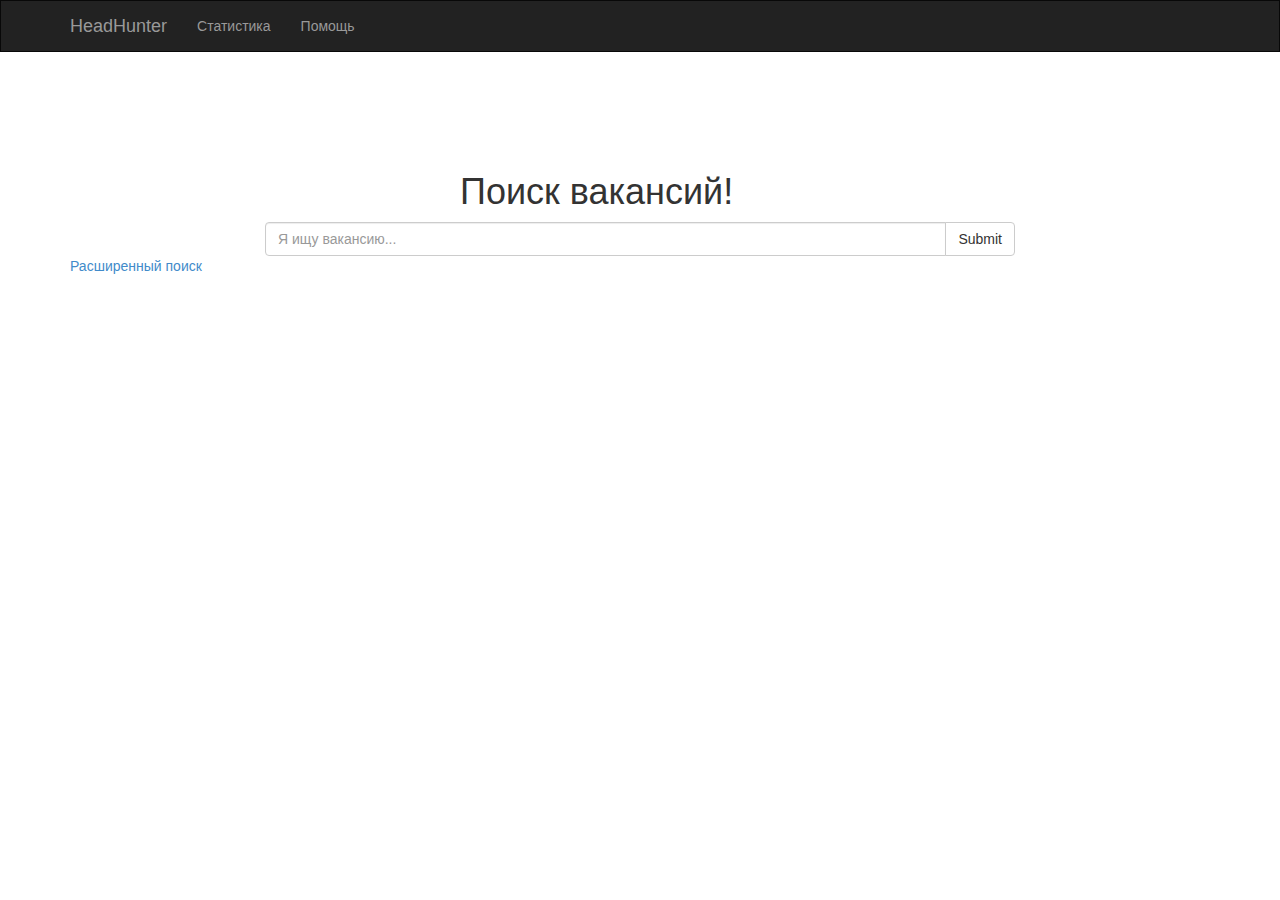
<file: src/main/webapp/hh/index.html>
<!DOCTYPE html>
<html lang="en">
<head>
    <meta charset="utf-8">
    <meta http-equiv="X-UA-Compatible" content="IE=edge">
    <meta name="viewport" content="width=device-width, initial-scale=1">
    <meta name="description" content="">
    <meta name="author" content="">
    <link rel="shortcut icon" href="../../assets/ico/favicon.ico">

    <title>Starter Template for Bootstrap</title>
    <link href="css/style.css" rel="stylesheet">
    <!-- Bootstrap core CSS -->
    <!--<link href="css/bootstrap.min.css" rel="stylesheet">-->

    <!-- Just for debugging purposes. Don't actually copy this line! -->
    <!--[if lt IE 9]>
    <script src="js/ie8-responsive-file-warning.js"></script><![endif]-->

    <!-- HTML5 shim and Respond.js IE8 support of HTML5 elements and media queries -->
    <!--[if lt IE 9]>
    <script src="https://oss.maxcdn.com/libs/html5shiv/3.7.0/html5shiv.js"></script>
    <script src="https://oss.maxcdn.com/libs/respond.js/1.4.2/respond.min.js"></script>
    <![endif]-->
</head>

<body>

<div class="navbar navbar-inverse" role="navigation">
    <div class="container">
        <div class="navbar-header">
            <button type="button" class="navbar-toggle" data-toggle="collapse" data-target=".navbar-collapse">
                <span class="sr-only">Toggle navigation</span>
                <span class="icon-bar"></span>
                <span class="icon-bar"></span>
                <span class="icon-bar"></span>
            </button>
            <a class="navbar-brand" href="index.html">HeadHunter</a>
        </div>
        <div class="collapse navbar-collapse">
            <ul class="nav navbar-nav">
                <li><a href="#about">Статистика</a></li>
                <li><a href="#contact">Помощь</a></li>
            </ul>
        </div>
    </div>
</div>
<div class="container mainsearch">
    <div class="row">
        <div class="col-lg-6 col-lg-offset-4">
            <h1>Поиск вакансий!</h1>
        </div>
        <div class="col-lg-8 col-lg-offset-2">

            <form id="submit-form">
                <div class="input-group">
                    <input id="text" type="text" class="form-control"
                           placeholder="Я ищу вакансию...">
					  <span class="input-group-btn">
						<input class="btn btn-default" type="submit">Найти</input>
					  </span>
                </div>
            </form>
            <!-- /input-group -->
        </div>
    </div>
    <a href="searchResults.html">Расширенный поиск</a>
</div>

<!-- Bootstrap core JavaScript
================================================== -->
<!-- Placed at the end of the document so the pages load faster -->
<script src="https://ajax.googleapis.com/ajax/libs/jquery/1.11.0/jquery.min.js"></script>
<script src="js/bootstrap.min.js"></script>
<script src="js/searchService.js"></script>
<script>
    $(document).ready(function ($) {
        $("#submit-form").submit(function (event) {
            event.preventDefault();
            $("#items").remove();
            $("#hr").remove();
            searchOnlyWithKeywords(0);
        });
    });
</script>
</body>
</html>
</file>
<file: src/main/webapp/hh/css/style.css>
@import url("../css/bootstrap.min.css");

.navbar {

    border-radius: 0;

}

.mainsearch {
    margin-top: 100px;
}
</file>
